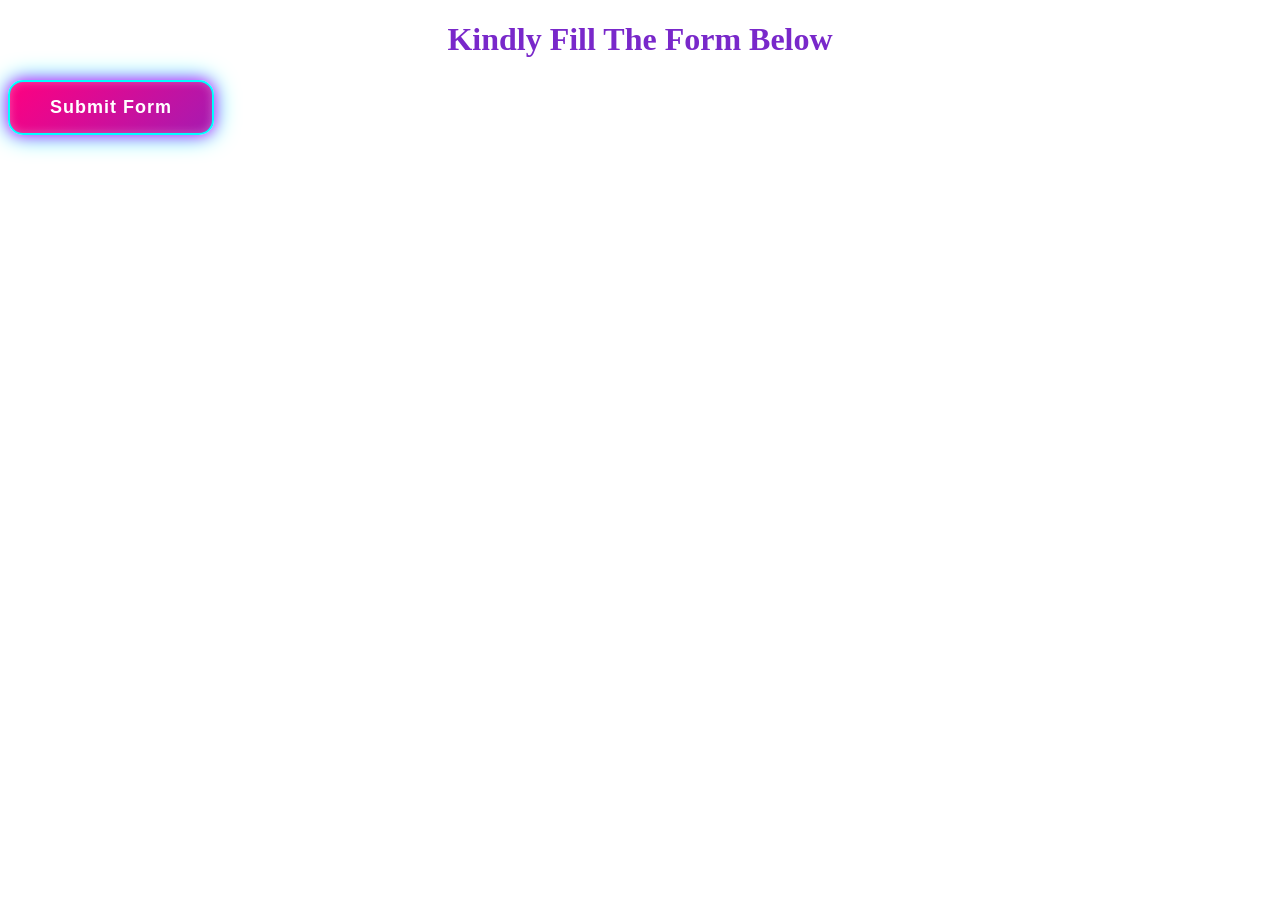
<file: index.html>
<!DOCTYPE html>
<html lang="en">

<head>

    <meta charset="UTF-8">

    <meta name="viewport"
          content="width=device-width, initial-scale=1.0">

    <title>Student Form</title>

    <link rel="stylesheet" href="index.css">

</head>

<body>

    <div class="form-container">
        <h1 style="text-align:center;">Kindly Fill The Form Below</h1>


        <!-- VISME FORM -->
        <div class="visme_d"
             data-title="Mailing List Sign Up Form"
             data-url="rzn9j6pn-mailing-list-sign-up-form?fullPage=true"
             data-domain="forms"
             data-full-page="false"
             data-min-height="700px"
             data-form-id="182985">
        </div>

        <!-- VISME SCRIPT -->

        <script src="https://static-bundles.visme.co/forms/vismeforms-embed.js"></script>

        <!-- CUSTOM SUBMIT BUTTON -->

        <div class="btn-area">

            <button id="submitBtn">
                Submit Form
            </button>

        </div>

    </div>

    <!-- REDIRECT SCRIPT -->

    <script>

        document
            .getElementById("submitBtn")
            .addEventListener("click", function(){

                window.location.href = "response.html";

            });

    </script>

</body>

</html>
</file>
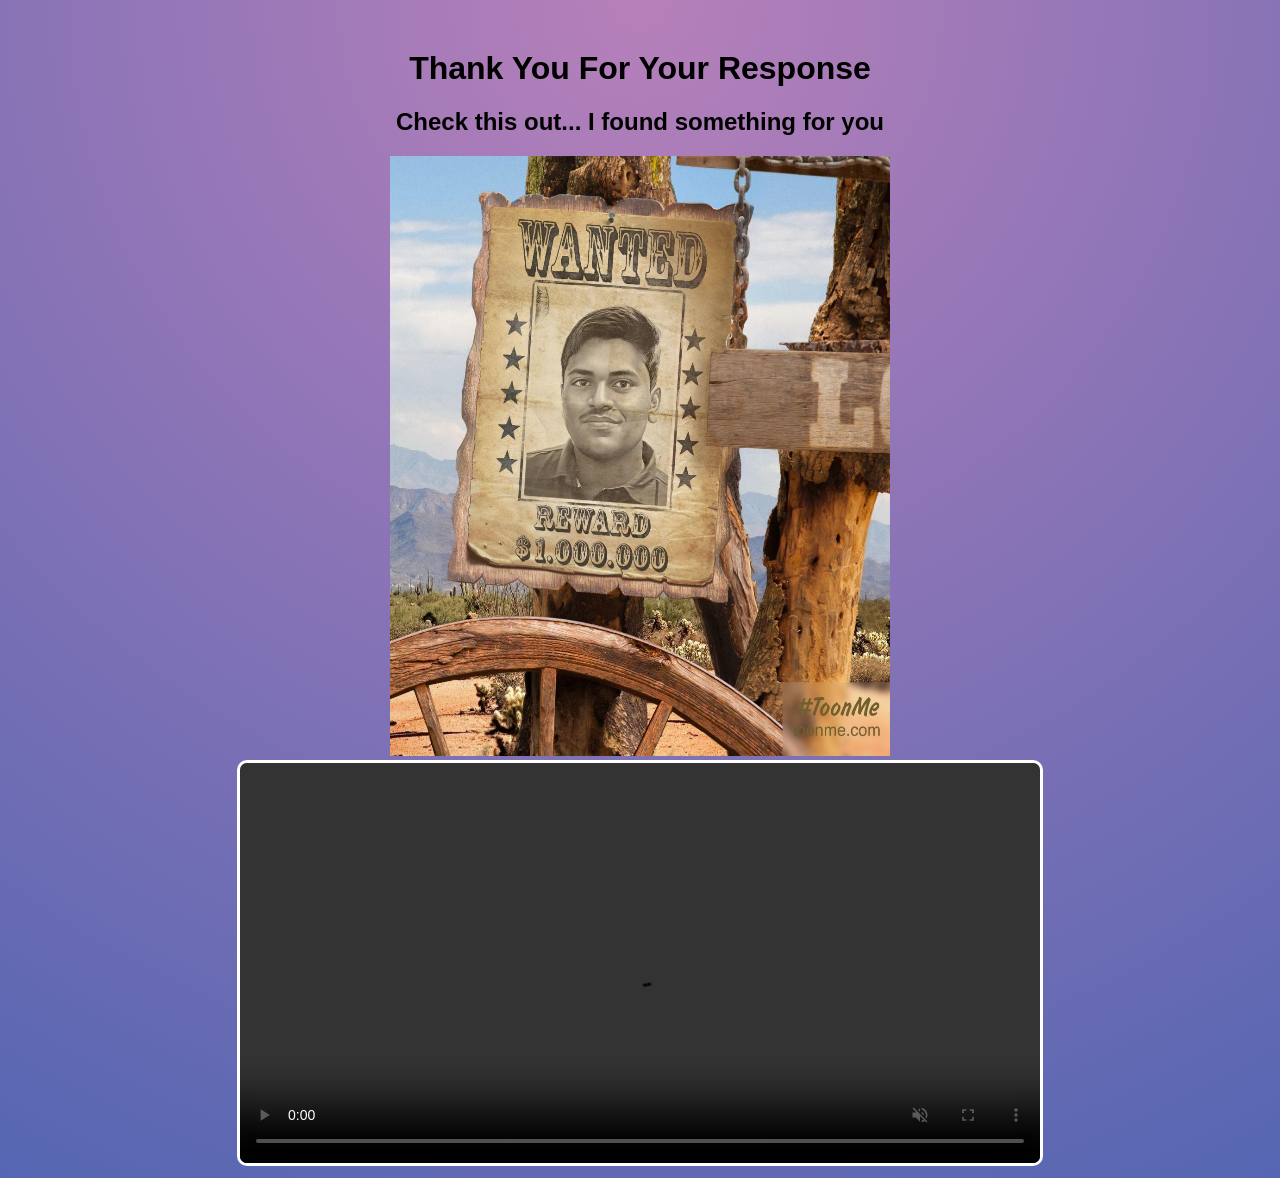
<file: response.html>
<!DOCTYPE html>
<html lang="en">
<head>
    <meta charset="UTF-8">
    <meta name="viewport" content="width=device-width, initial-scale=1.0">
    <title>Video Display</title>


    <style>
        body{
            background: radial-gradient(circle at top, #b780ba, #5566b2);
            color:radial-gradient(circle at top, #593e88, #5566b2);;
            text-align: center;
            font-family: Arial, sans-serif;
            margin-top: 50px;
        }

        video{
            border: 3px solid white;
            border-radius: 10px;
        }
    </style>
</head>

<body>

    <h1>Thank You For Your Response</h1>
    <h2>Check this out... I found something for you</h2>

    <img src="Di.jpeg" alt="image" width="500" height="600"><br>
    <video width="800" height="400" controls autoplay muted>
        <source src="Di.mp4" type="video/mp4">
        Your browser does not support the video tag.
    </video>

</body>
</html>
</file>
<file: index.css>
h1{
    color: #7928ca;
}
#submitBtn{

    padding: 15px 40px;

    border: 2px solid #00ffff;

    border-radius: 15px;

    font-size: 18px;

    font-weight: bold;

    letter-spacing: 1px;

    cursor: pointer;

    color: white;

    background: linear-gradient(
        135deg,
        #ff0080,
        #7928ca,
        #00ffff
    );

    background-size: 300% 300%;

    box-shadow:
        0 0 15px #ff00ff,
        0 0 25px #00ffff,
        inset 0 0 10px rgba(255,255,255,0.3);

    transition: 0.4s;

    animation: gradientMove 5s ease infinite;
}

/* HOVER EFFECT */

#submitBtn:hover{

    transform: scale(1.08);

    background-position: right center;

    box-shadow:
        0 0 25px #ff00ff,
        0 0 45px #00ffff,
        0 0 65px #7928ca;

    color: #fff;
}

/* CLICK EFFECT */

#submitBtn:active{

    transform: scale(0.96);

    box-shadow:
        0 0 10px #ff00ff,
        0 0 20px #00ffff;
}

/* ANIMATED GRADIENT */

@keyframes gradientMove{

    0%{
        background-position: 0% 50%;
    }

    50%{
        background-position: 100% 50%;
    }

    100%{
        background-position: 0% 50%;
    }
}
</file>
